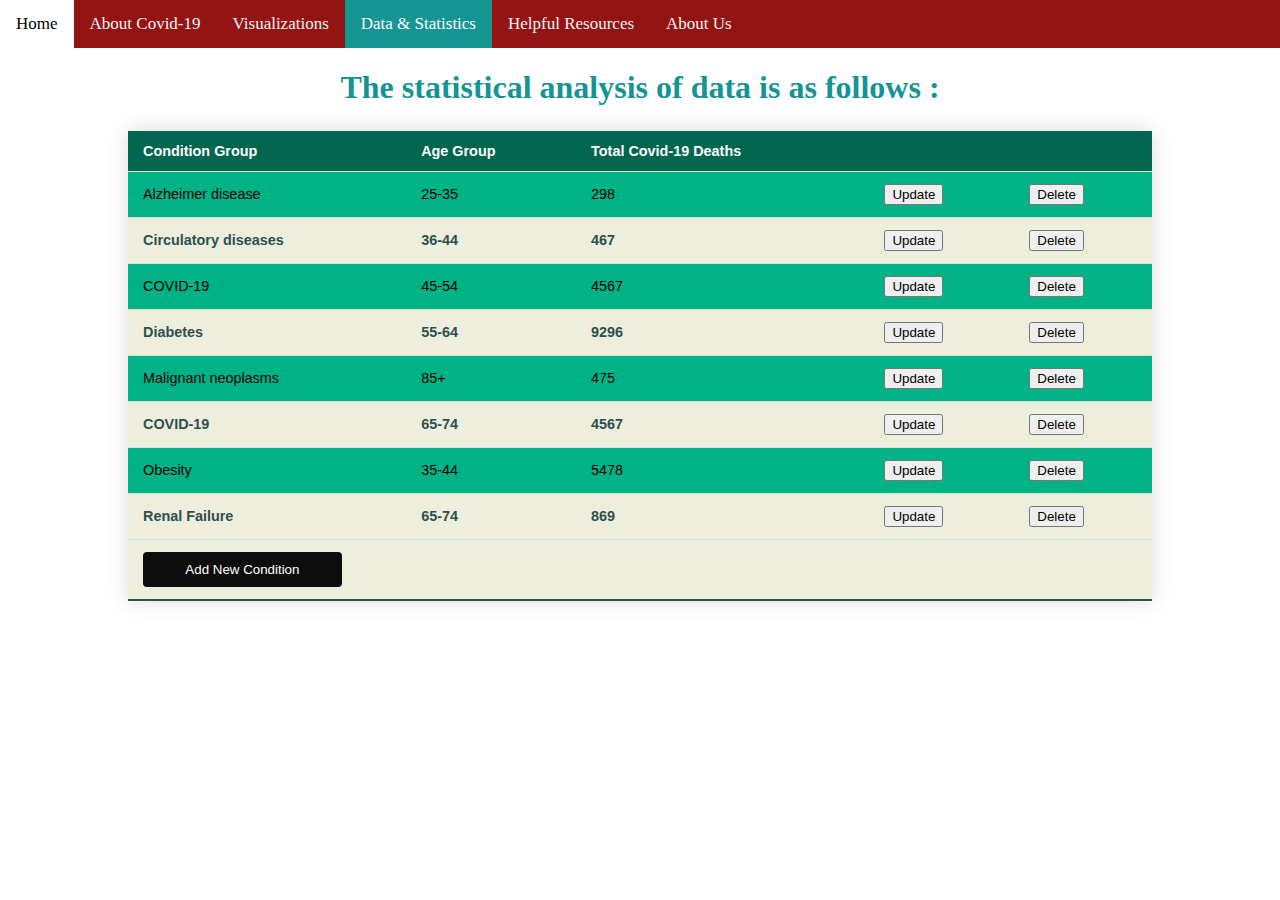
<file: Deaths.html>
﻿<!DOCTYPE html>

<html lang="en" xmlns="http://www.w3.org/1999/xhtml">
<head>
    <meta charset="UTF-8">
    <meta http-equiv="X-UA-Compatible" content="IE=edge">
    <meta name="viewport" content="width=device-width, initial-scale=1.0">
    <title>Data</title>
    <link rel="shortcut icon" type="image/png" href="/">
    <link rel="stylesheet" type="text/css" href="css/main.css">

</head>

<body>
    <div class="topnav">

        <a href="index.html">Home</a>
        <a href="main.html"> About Covid-19</a>
        <a href="Charts.html">Visualizations</a>
        <a class="active" href="Deaths.html">Data & Statistics</a>
        <a href="helpfulresources.html">Helpful Resources</a>
        <a href="AboutUs.html">About Us</a>


    </div>

    <h1 style="color: #159494; text-align:center">The statistical analysis of data is as follows :</h1>

    <div id="nav-bar"></div>
    <div id="includedContent"></div>
    <div class="center">
        <h1></h1>
        <table class="styled-table">
            <thead>
                <tr>
                    <th>Condition Group</th>
                    <th>Age Group</th>
                    <th>Total Covid-19 Deaths</th>
                    <th></th>
                    <th></th>
                </tr>
            </thead>
            <tr>
            <tr><td>Alzheimer disease</td><td>25-35</td><td>298</td><td><button class="tablink" onclick="window.location.href='UpdateRecord.html'">Update</button></td><td><button class="tablink" onclick="window.location.href='DeleteRecord.html'">Delete</button></td></tr>
            <tr class="active-row"><td>Circulatory diseases</td><td>36-44</td><td>467</td><td><button class="tablink" onclick="window.location.href='UpdateRecord.html'">Update</button></td><td><button class="tablink" onclick="window.location.href='DeleteRecord.html'">Delete</button></td></tr>
            <tr><td>COVID-19</td><td>45-54</td><td>4567</td><td><button class="tablink" onclick="window.location.href='UpdateRecord.html'">Update</button></td><td><button class="tablink" onclick="window.location.href='DeleteRecord.html'">Delete</button></td></tr>
            <tr class="active-row"><td>Diabetes</td><td>55-64</td><td>9296</td><td><button class="tablink" onclick="window.location.href='UpdateRecord.html'">Update</button></td><td><button class="tablink" onclick="window.location.href='DeleteRecord.html'">Delete</button></td></tr>
            <tr><td>Malignant neoplasms</td><td>85+</td><td>475</td><td><button class="tablink" onclick="window.location.href='UpdateRecord.html'">Update</button></td><td><button class="tablink" onclick="window.location.href='DeleteRecord.html'">Delete</button></td></tr>
            <tr class="active-row"><td>COVID-19</td><td>65-74</td><td>4567</td><td><button class="tablink" onclick="window.location.href='UpdateRecord.html'">Update</button></td><td><button class="tablink" onclick="window.location.href='DeleteRecord.html'">Delete</button></td></tr>
            <tr><td>Obesity</td><td>35-44</td><td>5478</td><td><button class="tablink" onclick="window.location.href='UpdateRecord.html'">Update</button></td><td><button class="tablink" onclick="window.location.href='DeleteRecord.html'">Delete</button></td></tr>
            <tr class="active-row"><td>Renal Failure</td><td>65-74</td><td>869</td><td><button class="tablink" onclick="window.location.href='UpdateRecord.html'">Update</button></td><td><button class="tablink" onclick="window.location.href='DeleteRecord.html'">Delete</button></td></tr>
            
            <tr></tr><td colspan="5"><button class="btn" onclick="window.location.href='AddNewCondition.html'">Add New Condition</button></td>
        </table>
    </div>

</body>
</html>
</file>
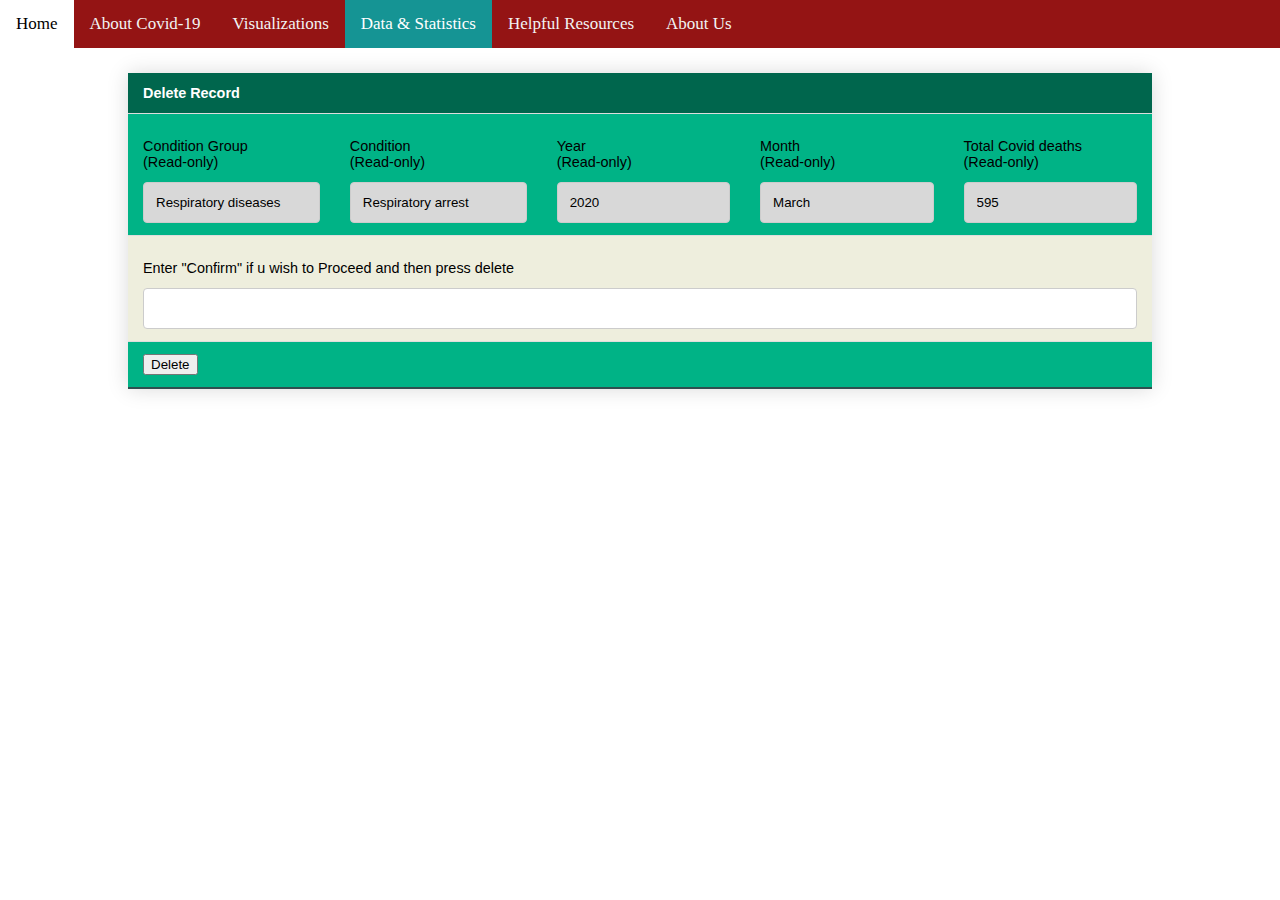
<file: DeleteRecord.html>
﻿<!DOCTYPE html>
<html lang="en">
<head>
    <meta charset="UTF-8">
    <meta http-equiv="X-UA-Compatible" content="IE=edge">
    <meta name="viewport" content="width=device-width, initial-scale=1.0">
    <title>Delete</title>
    <link rel="shortcut icon" type="image/png" href="/">
    <link rel="stylesheet" type="text/css" href="css/main.css">
    <script src="https://ajax.googleapis.com/ajax/libs/jquery/3.5.1/jquery.min.js"></script>
    <script type="text/javascript" src="js/main.js"></script>
   
</head>
<body>
    <div class="topnav">

        <a href="index.html">Home</a>
        <a href="main.html"> About Covid-19</a>
        <a href="Charts.html">Visualizations</a>
        <a class="active" href="Deaths.html">Data & Statistics</a>
        <a href="helpfulresources.html">Helpful Resources</a>
        <a href="AboutUs.html">About Us</a>


    </div>
                    <div id="includedContent"></div>
                    <div class="center"></div>

                        <h1></h1>
                        <table class="styled-table">
                            <thead>
                                <tr>
                                    <th colspan="5">Delete Record</th>
                                </tr>
                            </thead>
                            <tr>
                            <tr>
                                <td>
                                    <label>Condition Group<br>(Read-only)</label><br>
                                    <input type="text" name="Condition Group" value="Respiratory diseases" readonly style="background-color:#d8d8d8;"><br>

                                </td>
                                <td>
                                    <label>Condition<br>(Read-only)</label><br>
                                    <input type="text" name="Condition" value="Respiratory arrest" readonly style="background-color:#d8d8d8;"><br>

                                </td>
                                <td>
                                    <label>Year<br>(Read-only)</label><br>
                                    <input type="text" name="Year" value="2020" readonly style="background-color:#d8d8d8;"><br>

                                </td>
                                <td>
                                    <label>Month<br>(Read-only)</label><br>
                                    <input type="text" name="Month" value="March" readonly style="background-color:#d8d8d8;"><br>

                                </td>
                                <td>
                                    <label>Total Covid deaths<br>(Read-only)</label><br>
                                    <input type="text" name="Total Covid deaths" value="595" readonly style="background-color:#d8d8d8;"><br>

                                </td>

                                <!-- </table> -->
                            </tr>
                            <tr>
                                <td colspan="5">
                                    <label>Enter "Confirm" if u wish to Proceed and then press delete</label><br>
                                    <input type="text"><br>
                                </td>
                            </tr>
                            <tr>
                                <td colspan="5"><button class="tablink" onclick="deleteAlert()">Delete</button></td>
                            </tr>
                        </table>
                                                                                                    





    


</body>
</html>
</file>
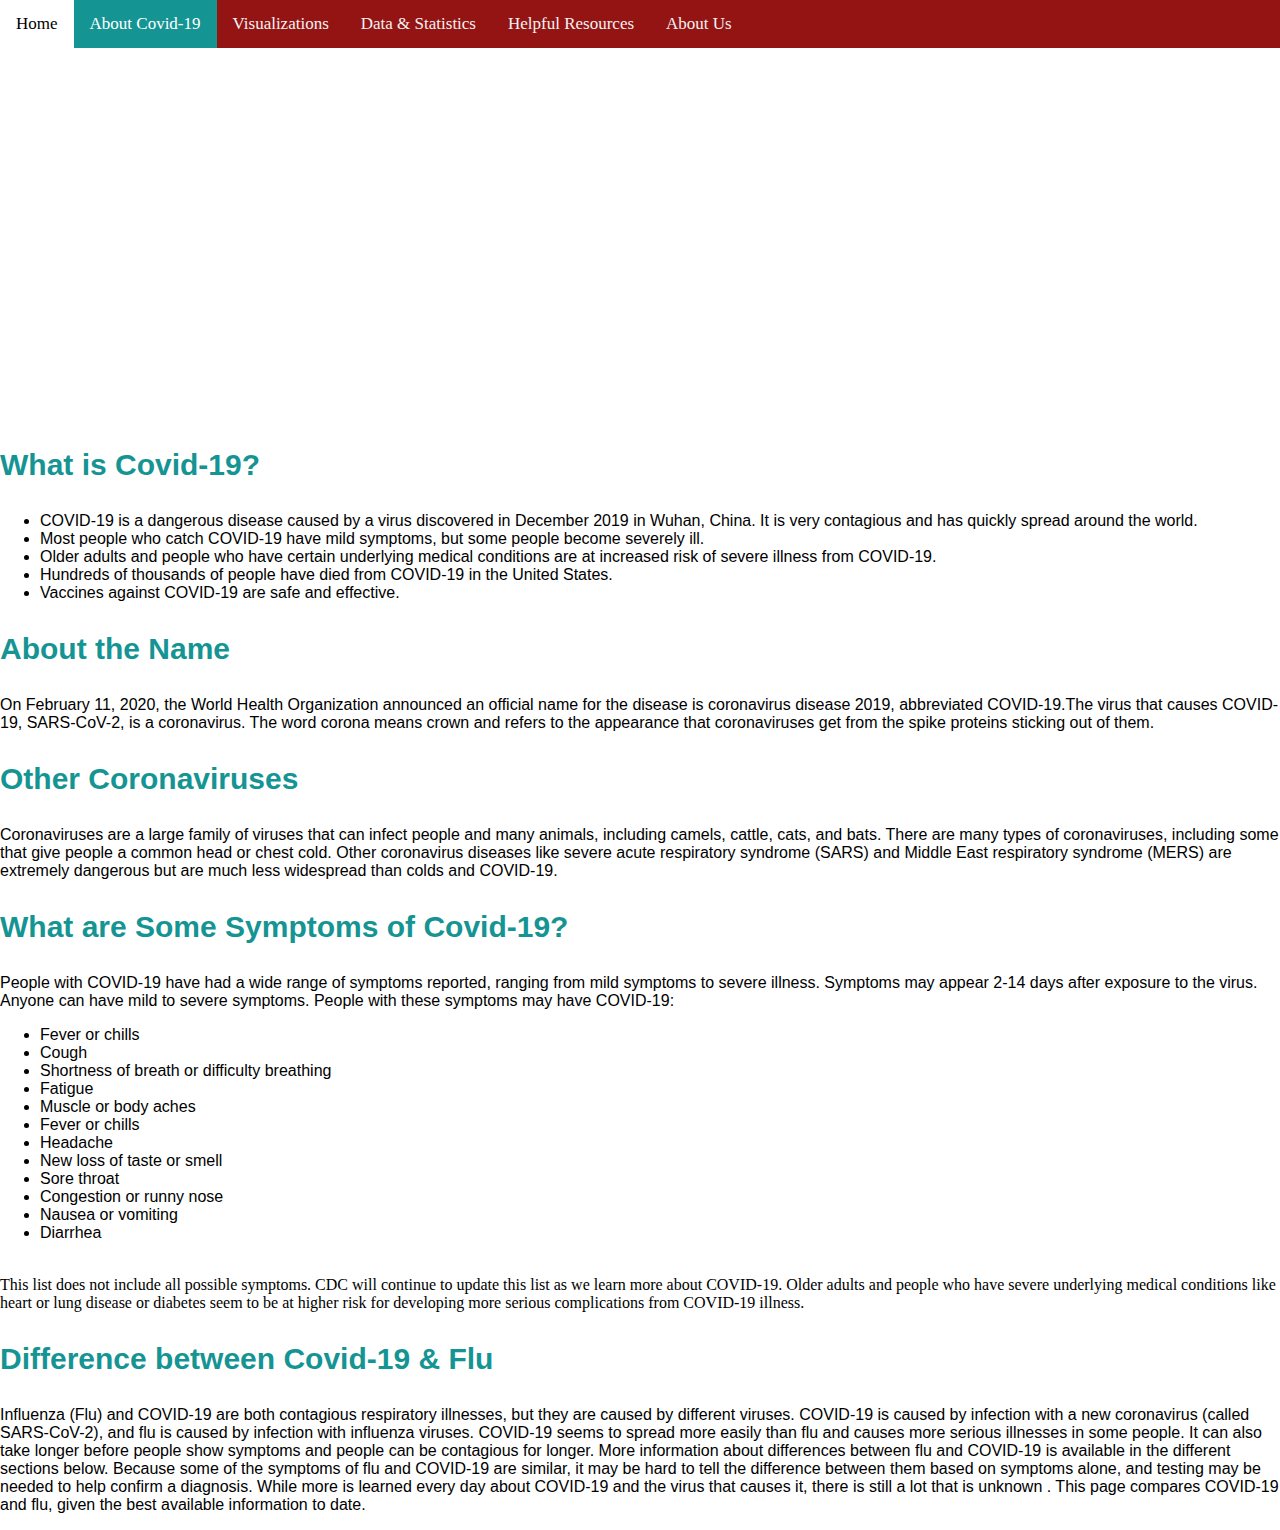
<file: main.html>
<!DOCTYPE html>
<html lang="en">
<head>
    <title>Page Title</title>

    <meta name="viewport" content="width=device-width,initial-scale=1,maximum-scale=1,user-scalable=no">
    <meta http-equiv="X-UA-Compatible" content="IE=edge,chrome=1">
    <meta name="HandheldFriendly" content="true">

    <style>

        html, body {
            padding: 0;
            margin: 0;
        }

        H1 {
            background-image: url('http://www.hfgmed.com/wp-content/uploads/2020/03/sars-cov-19.jpg');
            background-size: cover;
            background-attachment: fixed;
            background-size: 50% 50%;
            margin: 0px;
            -webkit-margin-before: 0px;
            -webkit-margin-after: 0px;
        }

        h3 {
            font: 30px Arial, Geneva, Helvetica, sans-serif;
            align: justify;
            Margin-left: 0;
        }

        h3, p {
            Margin-top: 2;
            Margin-bottom: 3;
            Padding: 1;
        }

        p, li {
            font: 16px Arial, Geneva, Helvetica, sans-serif;
        }


        .topnav {
            overflow: hidden;
            background-color: #941414;
            
        }

            .topnav a {
                float: left;
                color: #f2f2f2;
                text-align: center;
                padding: 14px 16px;
                text-decoration: none;
                font-size: 17px;
                margin-bottom: 0 !important;
                border: 0 !important;
            }

                .topnav a:hover {
                    background-color: white;
                    color: black;
                }

                .topnav a.active {
                    background-color: #159494;
                    color: white;
                }
    </style>
</head>


<body>

    <div class="topnav">

        <a href="index.html">Home</a>
        <a class="active" href="main.html"> About Covid-19</a>
        <a href="Charts.html">Visualizations </a>
        <a href="Deaths.html">Data & Statistics</a>
        <a href="helpfulresources.html">Helpful Resources</a>
        <a href="AboutUs.html">About Us</a>


    </div>

<h1 style="color:white;font-size:1000%;text-align:center;">COVID-19 PANDEMIC</h1>



<h3 style= "color:#159494"> <b> What is Covid-19?</b> </h3>

<p> 

<ul>
<li>COVID-19 is a dangerous disease caused by a virus discovered in December 2019 in Wuhan, China. It is very contagious and has quickly spread around the world.</li>
<li>Most people who catch COVID-19 have mild symptoms, but some people become severely ill.</li>
<li>Older adults and people who have certain underlying medical conditions are at increased risk of severe illness from COVID-19.</li>
<li>Hundreds of thousands of people have died from COVID-19 in the United States.</li>
<li>Vaccines against COVID-19 are safe and effective. </li>
</ul>

</p>

<h3 style= "color:#159494"> <b> About the Name</b></h3>

<p> 

On February 11, 2020, the World Health Organization announced an official name for the disease is coronavirus disease 2019, abbreviated COVID-19.The virus that causes COVID-19, SARS-CoV-2, is a coronavirus. The word corona means crown and refers to the appearance that coronaviruses get from 
the spike proteins sticking out of them.

</p>

<h3 style="color:#159494"> <b> Other Coronaviruses</b> </h3>

<p> 

Coronaviruses are a large family of viruses that can infect people and many animals, including camels, cattle, cats, and bats. There are many types of coronaviruses, including some that give people a common head or chest cold. Other coronavirus diseases like severe acute respiratory syndrome (SARS) and Middle East respiratory syndrome (MERS) are extremely dangerous but are much
less widespread than colds and COVID-19.

</p>

<h3 style="color:#159494"> <b> What are Some Symptoms of Covid-19? </b></h3>

<p> 

People with COVID-19 have had a wide range of symptoms reported, ranging from mild symptoms to severe illness. Symptoms may appear 2-14 days after exposure to the virus. Anyone can have mild to severe symptoms. People with these symptoms may have COVID-19:

<ul>
<li>Fever or chills</li>
<li>Cough</li>
<li>Shortness of breath or difficulty breathing</li>
<li>Fatigue</li>
<li>Muscle or body aches</li>
<li>Fever or chills</li>
<li>Headache</li>
<li>New loss of taste or smell</li>
<li>Sore throat</li>
 <li>Congestion or runny nose</li>
<li>Nausea or vomiting</li>
<li>Diarrhea</li>
</ul>  

<br>

This list does not include all possible symptoms. CDC will continue to update this list as we learn more about COVID-19. Older adults and people who have severe underlying medical conditions like heart or lung disease or diabetes seem to be at higher risk for developing more serious complications from COVID-19 illness.

</p>

<h3 style="color:#159494"> <b> Difference between Covid-19 & Flu </b></h3>

<p > 

Influenza (Flu) and COVID-19 are both contagious respiratory illnesses, but they are caused by different viruses. COVID-19 is caused by infection with a new coronavirus (called SARS-CoV-2), and flu is caused by infection with influenza viruses.

COVID-19 seems to spread more easily than flu and causes more serious illnesses in some people. It can also take longer before people show symptoms and people can be contagious for longer. More information about differences between flu and COVID-19 is available in the different sections below.

Because some of the symptoms of flu and COVID-19 are similar, it may be hard to tell the difference between them based on symptoms alone, and testing may be needed to help confirm a diagnosis.

While more is learned every day about COVID-19 and the virus that causes it, there is still a lot that is unknown . This page compares COVID-19 and flu, given the best available information to date.

</p>



</body>
</html>
</file>
<file: css/main.css>
/**
Sample css code
*/
/* Set height to 100% for body and html to enable the background image to cover the whole page: */
body,
html {
  height: 100%;
}

/*Set background image*/
.container {
  background-image: url('https://doc-10-ao-docs.googleusercontent.com/docs/securesc/ha0ro937gcuc7l7deffksulhg5h7mbp1/r085o9ungppbiokopob2sfbekae4uqbb/1537920000000/14802840322886517493/*/110cT8sl-pOiHGgj9yToPkAqAzrr-RNfb');
  height: 100%;
  background-position: center;
  background-size: cover;
}

/* Position text in the middle */
.middle {
  position: absolute;
  color: beige;
  top: 70%;
  left: 39%;
  text-align: center;
  font-size: 25px;
}

/*Set circle in unordered list*/
.middle ul {
  list-style-type: circle;
}

/*Set text inside li tag to left*/
.middle ul li {
  text-align: left !important;
}

/*Set text color for a tag inside middle class and ul>li element*/
.middle ul li a {
  color: beige;
}

/*Change text color and decoration for a tags inside middle class and ul>li element*/
.middle ul li a:hover {
  color: red;
  text-decoration: none;
}

.row {
    display: flex;
}

.column {
    flex: 33.33%;
    padding: 5px;
}

.topnav {
    overflow: hidden;
    background-color: #941414;
}

    .topnav a {
        float: left;
        color: #f2f2f2;
        text-align: center;
        padding: 14px 16px;
        text-decoration: none;
        font-size: 17px;
        margin-bottom: 0 !important;
        border: 0 !important;
    }

        .topnav a:hover {
            background-color: white;
            color: black;
        }

        .topnav a.active {
            background-color: #159494;
            color: white;
        }

html, body {
    padding: 0;
    margin: 0;
}


h2 {
    text-align: center;
    font-size: 30px;
}

.boxed {
    background-color: #941414;
    border: 5px solid black;
    padding: 0px;
    height: 780px;
    margin-left: 40px;
    margin-right: 40px;
    border-radius: 10px;
}

.styled-table {
    border-collapse: collapse;
    margin: 25px 0;
    font-size: 0.9em;
    /* font-size: 1.2vw;  */
    font-family: sans-serif;
    width: 80%;
    margin-left: auto;
    margin-right: auto;
    box-shadow: 0 0 20px rgba(0, 0, 0, 0.15);
}

    .styled-table.responsive {
        border-collapse: collapse;
        margin: 25px 0;
        font-size: 0.9em;
        /* font-size: 1.2vw; */
        font-family: sans-serif;
        width: 80%;
        margin-left: auto;
        margin-right: auto;
        box-shadow: 0 0 20px rgba(0, 0, 0, 0.15);
    }

    .styled-table thead tr {
        background-color: #00664d;
        color: #ffffff;
        text-align: left;
    }

    .styled-table th,
    .styled-table td {
        padding: 12px 15px;
    }

    .styled-table tbody tr {
        border-bottom: 1px solid #dddddd;
    }

        .styled-table tbody tr:nth-of-type(even) {
            background-color: #f3f3f3;
            background-color: #00b386
        }

        .styled-table tbody tr:nth-of-type(odd) {
            background-color: #f3f3f3;
            background-color: #eeeedd
        }

        .styled-table tbody tr:last-of-type {
            border-bottom: 2px solid darkslategray;
          
        }

        .styled-table tbody tr.active-row {
            font-weight: bold;
            /* color: #009879; */
            color: darkslategray;
        }

.button {
  background-color: darkslategray;
  color: white;
  float: left;
  cursor: pointer;
  padding: 2px 10px;
  font-size: 16px;
  width: 40%;
}

.button:hover {
  background-color: darkslategray;
}

.button:active {
    position: relative;
    top: 1px;
}

.btn {
    display: flex;
    justify-content: center;
    align-items: center;
    text-decoration: none;
    padding: 10px 20px;
    height: 100%;
    width: 20%;
    border: none;
    outline: none;
    border-radius: 4px;
    background: #0d0d0d;
    color: #ffff
}

    .btn:hover {
        background: #595959;
        transition: all 0.3s ease;
    }

    .btn:active {
    position: relative;
    top: 1px;
    }

input[type=text], select, textarea {
    width: 100%;
    padding: 12px;
    border: 1px solid #ccc;
    border-radius: 4px;
    box-sizing: border-box;
    resize: vertical;
}

/* Style the label to display next to the inputs */
label {
    padding: 12px 12px 12px 0;
    display: inline-block;
}

/* Style the submit button */
input[type=submit] {
    background-color: #4CAF50;
    color: white;
    padding: 12px 20px;
    border: none;
    border-radius: 4px;
    cursor: pointer;
    float: right;
}

/* Style the container */
.container {
    border-radius: 5px;
    background-color: #f2f2f2;
    padding: 20px;
}

/* Media Queries: Tablet Landscape */
@media screen and (max-width: 1060px) {
    #primary {
        width: 67%;
    }

    #secondary {
        width: 30%;
        margin-left: 3%;
    }
}

/* Media Queries: Tabled Portrait */
@media screen and (max-width: 768px) {
    #primary {
        width: 100%;
    }

    #secondary {
        width: 100%;
        margin: 0;
        border: none;
    }
}

img {
    max-width: 100%;
    height: auto;
}
</file>
